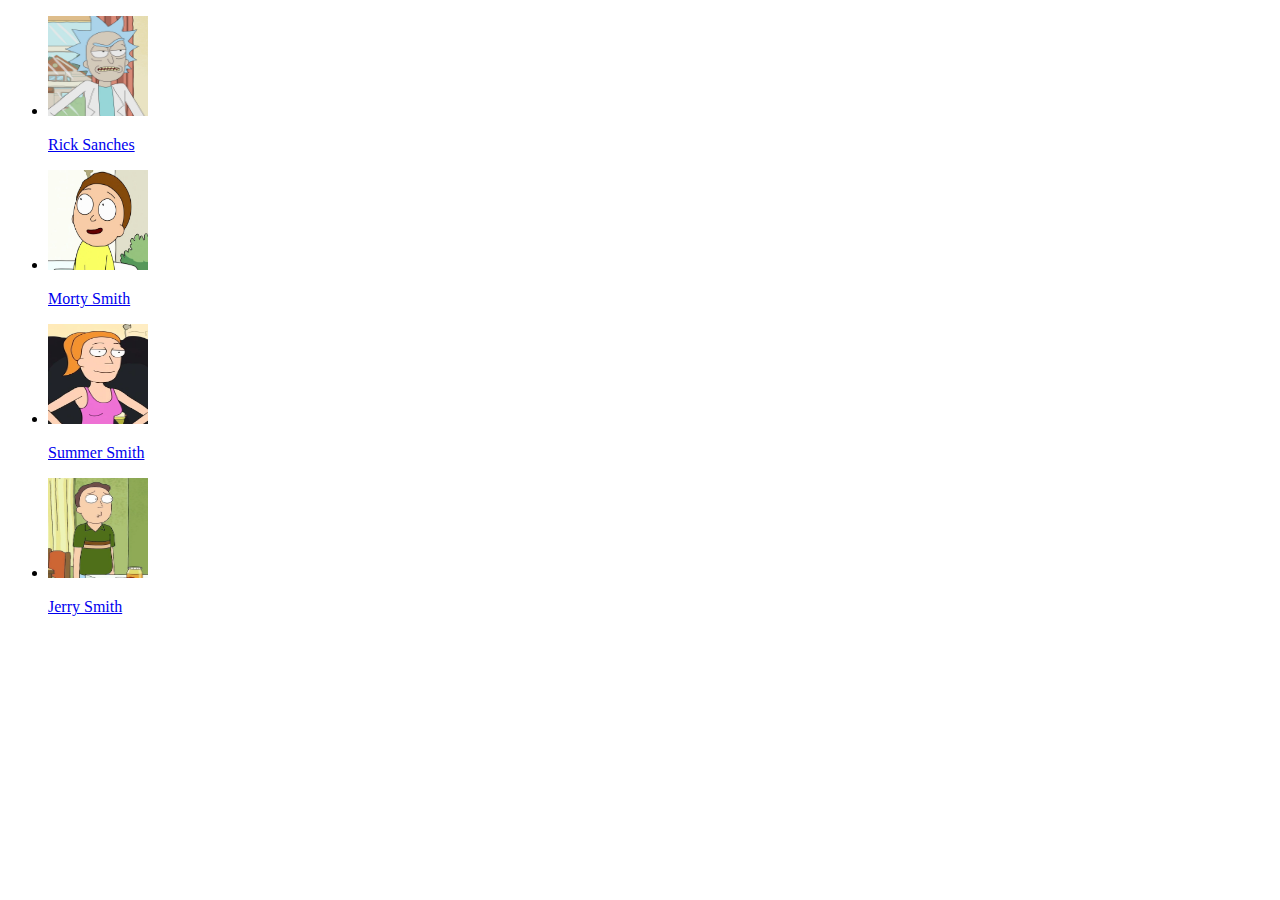
<file: index.html>
<!DOCTYPE html>
<html lang="pt-br">
<head>
    <meta charset="UTF-8">
    
    <title>Rick & Morty</title>
    <link href="index.css" rel="stylesheet">
</head>
<body>

    <ul>
        <li> 
            <a href="./equipe/rick.html">
            <img src="./img/rick.jpeg" id="foto">
            <p>Rick Sanches</p>
        </a>
        </li>
        <li> 
            <a href="./equipe/morty.html">
            <img src="./img/morty.jpeg" id="foto">
            <p>Morty Smith</p>
        </a>
        </li>
        <li> 
            <a href="./equipe/summer.html">
            <img src="./img/summer.jpeg" id="foto">
            <p>Summer Smith</p>
        </a>
        </li>
        <li> 
            <a href="./equipe/jerry.html">
            <img src="./img/jerry.jpeg" id="foto">
            <p>Jerry Smith</p>
        </a>
        </li>

    </ul>
    
</body>
</html>
</file>
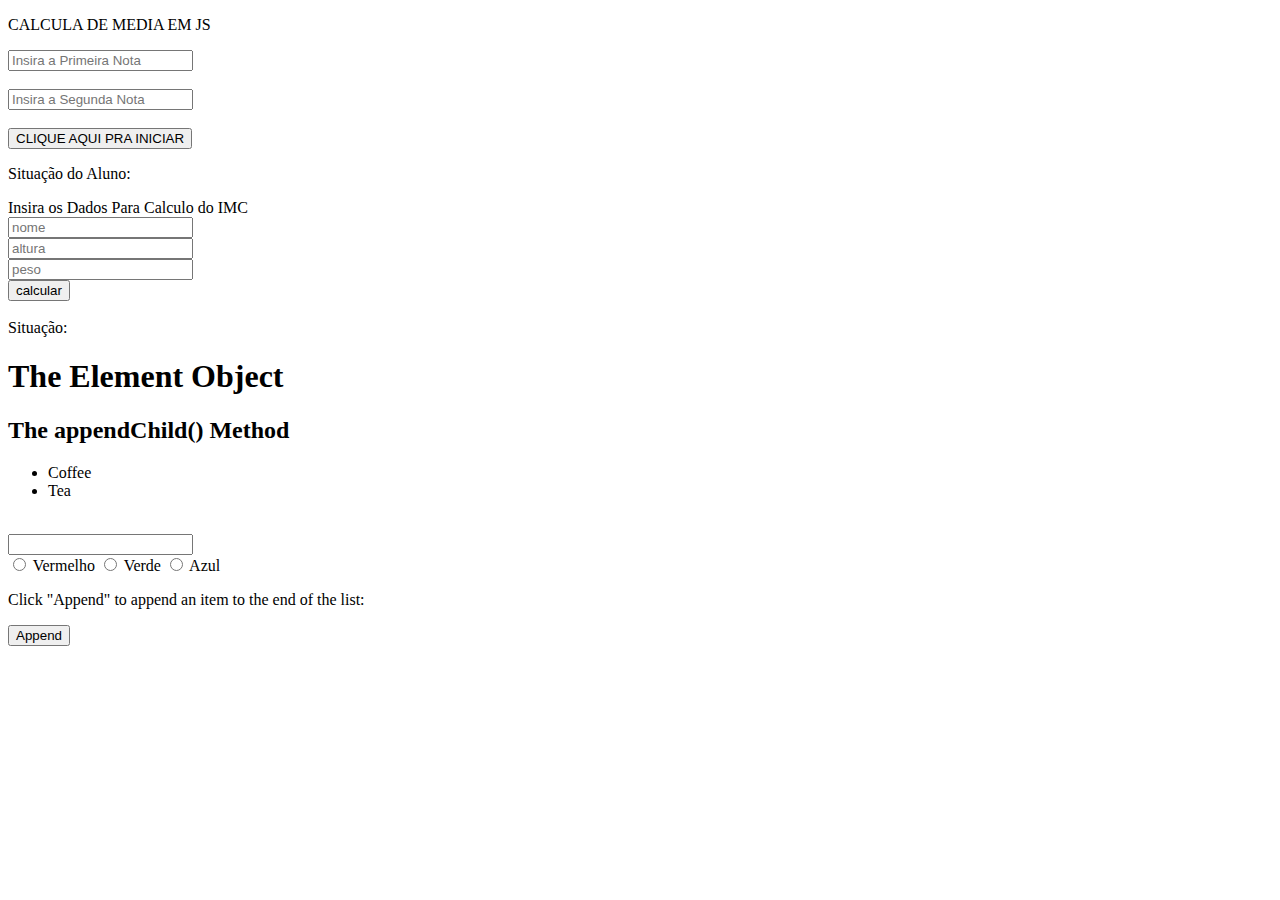
<file: ExerciciosJsAraya.html>
<!-- Calculo de Media e Situação-->

<!DOCTYPE html>
<html lang="en">
<head>
    <meta charset="UTF-8">
    <meta name="viewport" content="width=device-width, initial-scale=1.0">
    <title>Exercicio - 1</title>
</head>

<body> 
    <p> CALCULA DE MEDIA EM JS</p>

    
    <input type="text" id="nota1" placeholder="Insira a Primeira Nota"><br><br>
    <input type="text" id="nota2" placeholder="Insira a Segunda Nota"><br><br>
    
    <button onclick="calculoMedia()"> CLIQUE AQUI PRA INICIAR</button>
    <p>Situação do Aluno: <span id="resultado"></span> </p>
    <script>
        function calculoMedia(){
            
            let nota1 = parseFloat(document.getElementById("nota1").value);
            let nota2 = parseFloat(document.getElementById("nota2").value);
            let media = (nota1+nota2)/2; 
            if(media>=7){
                document.getElementById("resultado").innerHTML = "Aprovado";
                document.getElementById("resultado").style.color = 'green';

            } else
            {
                document.getElementById("resultado").innerHTML = "Reprovado";
                document.getElementById("resultado").style.color = 'red';
        }
    }
</script>
</body>
</html>





<!-- Calculo de IMC--> 


<!DOCTYPE html>
<html>
<head>
    <meta charset="utf-8">
    <html lang="pt-br">
    <title> Indice de massa corporal </title>
    </head>
    <body>
        
        <form id="form1">
            <label>Insira os Dados Para Calculo do IMC</label>    <br>
            <input type="text" id="nome" placeholder="nome"> <br>
            
            <input type="text" id="altura" placeholder="altura"><br>
            
            <input type="text" id="peso" placeholder="peso"> <br>
                       
            <input type="button" onClick="imc()" value="calcular">
            <br>
            <br>
            <label>Situação: <span id="resultado"></span></label>
        </form>
            <script>
                function imc() {
                let altura = document.getElementById("altura").value;
                let peso = document.getElementById("peso").value;
                let nome = document.getElementById("nome").value;    
                let m = peso / (altura * altura);
              
        
                    if (m < 20){
                        document.getElementById("resultado").innerHTML = 'Baixo peso muito grave';
                    } else if (m > 20 && m < 25) {
                        document.getElementById("resultado").innerHTML = 'Baixo peso grave';
                    } else if (m > 25 && m < 30) {
                        document.getElementById("resultado").innerHTML = 'Baixo peso';
                    } else if (m > 30 && m < 35) {
                        document.getElementById("resultado").innerHTML = 'Peso normal';
                    } else if (m > 35 && m < 40) {
                        document.getElementById("resultado").innerHTML =  'Sobrepeso';
                    } else if (m > 40 && m < 45) {
                        document.getElementById("resultado").innerHTML =  'Obesidade de primeiro grau';
                    } else if (m > 55 && m < 50) {
                        document.getElementById("resultado").innerHTML =  'Obesidade de segundo grau'; 
                    } else if (m > 50) {
                        document.getElementById("resultado").innerHTML =  'Obesidade de terceiro grau';
                    }
                 }
            </script>
            
            
</body>
</html>



<!-- Listas e APEENDCHILE -->


<!DOCTYPE html>
<html lang="en">

<head>
    <meta charset="UTF-8">
    <meta http-equiv="X-UA-Compatible" content="IE=edge">
    <meta name="viewport" content="width=device-width, initial-scale=1.0">
    <title>Exercicio 3</title>
</head>

<body>
    <h1>The Element Object</h1>
    <h2>The appendChild() Method</h2>

    <ul id="myList">
        <li>Coffee</li>
        <li>Tea</li>
    </ul>

    <br>
    <input type="text" id="palavra">
    <br>
    <input type="radio" name="cores" value="red" id="red">
    <label for="red">Vermelho</label>
    <input type="radio" name="cores" value="green" id="green">
    <label for="green">Verde</label>
    <input type="radio" name="cores" value="blue" id="blue">
    <label for="blue">Azul</label>
    
    <p>Click "Append" to append an item to the end of the list:</p>

    <button onclick="myFunction()">Append</button>

    <script>
        function myFunction() {

            // Create an "li" node:
            const node = document.createElement("li");

            // Create a text node:
            let palavra = document.getElementById('palavra').value;
            const textnode = document.createTextNode(palavra);

            // Append the text node to the "li" node:
            node.appendChild(textnode);

            // Append the "li" node to the list:
            let cor = document.querySelector('input[name="cores"]:checked').value;
            
            document.getElementById("myList").appendChild(node);
            node.style.color = cor;
        }
    </script>
</body>

</html>
</file>
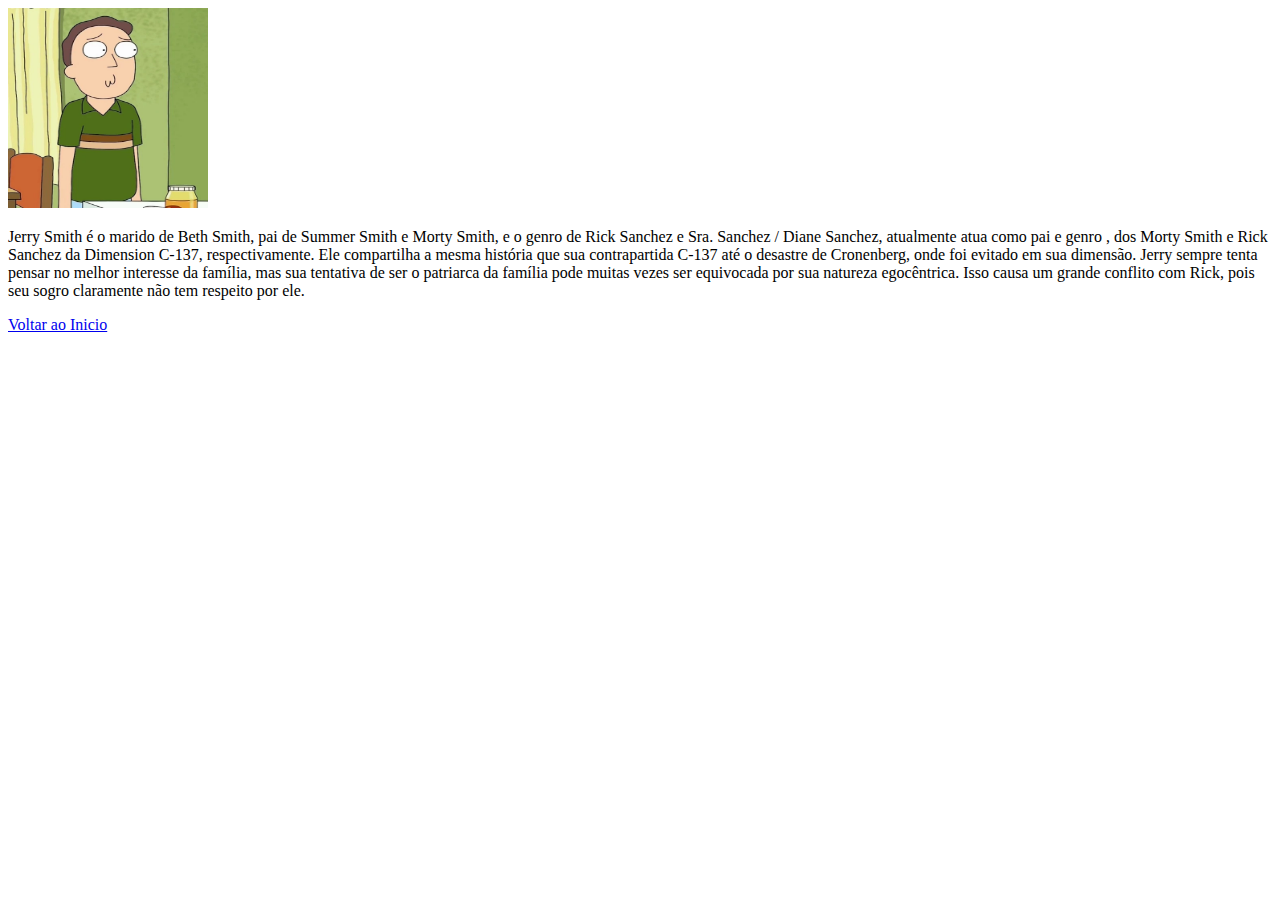
<file: equipe/jerry.html>
<!DOCTYPE html>
<html lang="en">
<head>
    <meta charset="UTF-8">
    <meta name="viewport" content="width=device-width, initial-scale=1.0">
    <title>Jerry Smith</title>
</head>
<body>
    <img width="200" height="200" src="../img/jerry.jpeg">
    <p>Jerry Smith é o marido de Beth Smith, pai de Summer Smith e Morty Smith,
         e o genro de Rick Sanchez e Sra. Sanchez / Diane Sanchez, atualmente 
         atua como pai e genro , dos Morty Smith e Rick Sanchez da Dimension C-137, 
         respectivamente. Ele compartilha a mesma história que sua contrapartida C-137
          até o desastre de Cronenberg, onde foi evitado em sua dimensão.
            Jerry sempre tenta pensar no melhor interesse da família, 
            mas sua tentativa de ser o patriarca da família pode muitas 
            vezes ser equivocada por sua natureza egocêntrica. Isso causa um
             grande conflito com Rick, pois seu sogro claramente não tem respeito
              por ele.</p>
    <a href="../index.html" >Voltar ao Inicio</a>
    

</body>
</html>
</file>
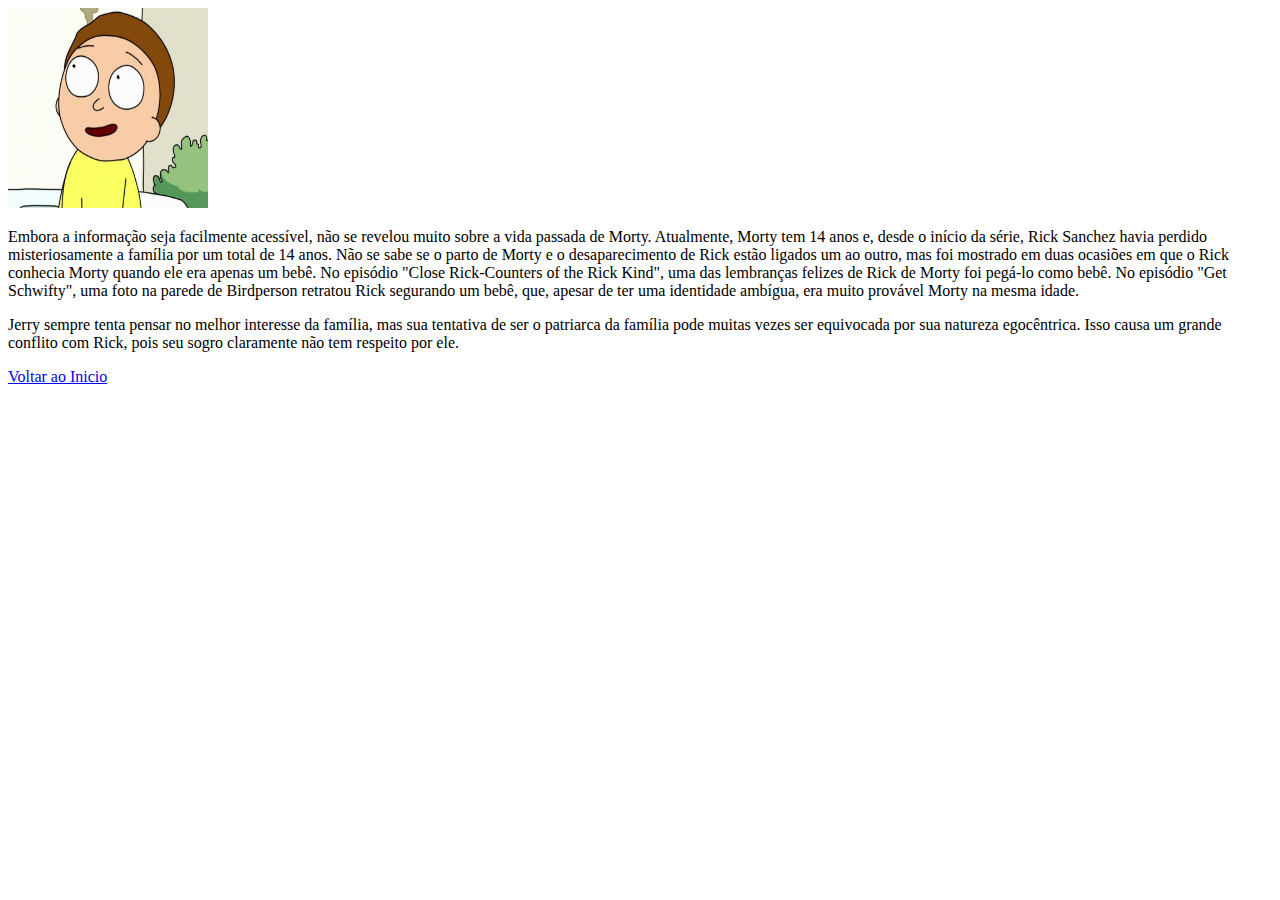
<file: equipe/morty.html>
<!DOCTYPE html>
<html lang="en">
<head>
    <meta charset="UTF-8">
    <meta name="viewport" content="width=device-width, initial-scale=1.0">
    <title>Morty Smith</title>
</head>
<body>
    <img width="200" height="200" src="../img/morty.jpeg">
    <p>Embora a informação seja facilmente acessível, não se revelou muito sobre
         a vida passada de Morty. Atualmente, Morty tem 14 anos e, desde o início
          da série, Rick Sanchez havia perdido misteriosamente a família por um
           total de 14 anos. Não se sabe se o parto de Morty e o desaparecimento
           
        de Rick estão ligados um ao outro, mas foi mostrado em duas ocasiões em
         que o Rick conhecia Morty quando ele era apenas um bebê. No episódio 
         "Close Rick-Counters of the Rick Kind", uma das lembranças felizes
          de Rick de Morty foi pegá-lo como bebê. No episódio "Get Schwifty",
           uma foto na parede de Birdperson retratou Rick segurando um bebê, 
           que, apesar de ter uma identidade ambígua, era muito provável Morty
            na mesma idade.
    </p>
        Jerry sempre tenta pensar no melhor interesse da família, mas sua tentativa de ser o patriarca da família pode muitas vezes ser equivocada por sua natureza egocêntrica. Isso causa um grande conflito com Rick, pois seu sogro claramente não tem respeito por ele.</p>
    <a href="../index.html" >Voltar ao Inicio</a>
    

</body>
</html>
</file>
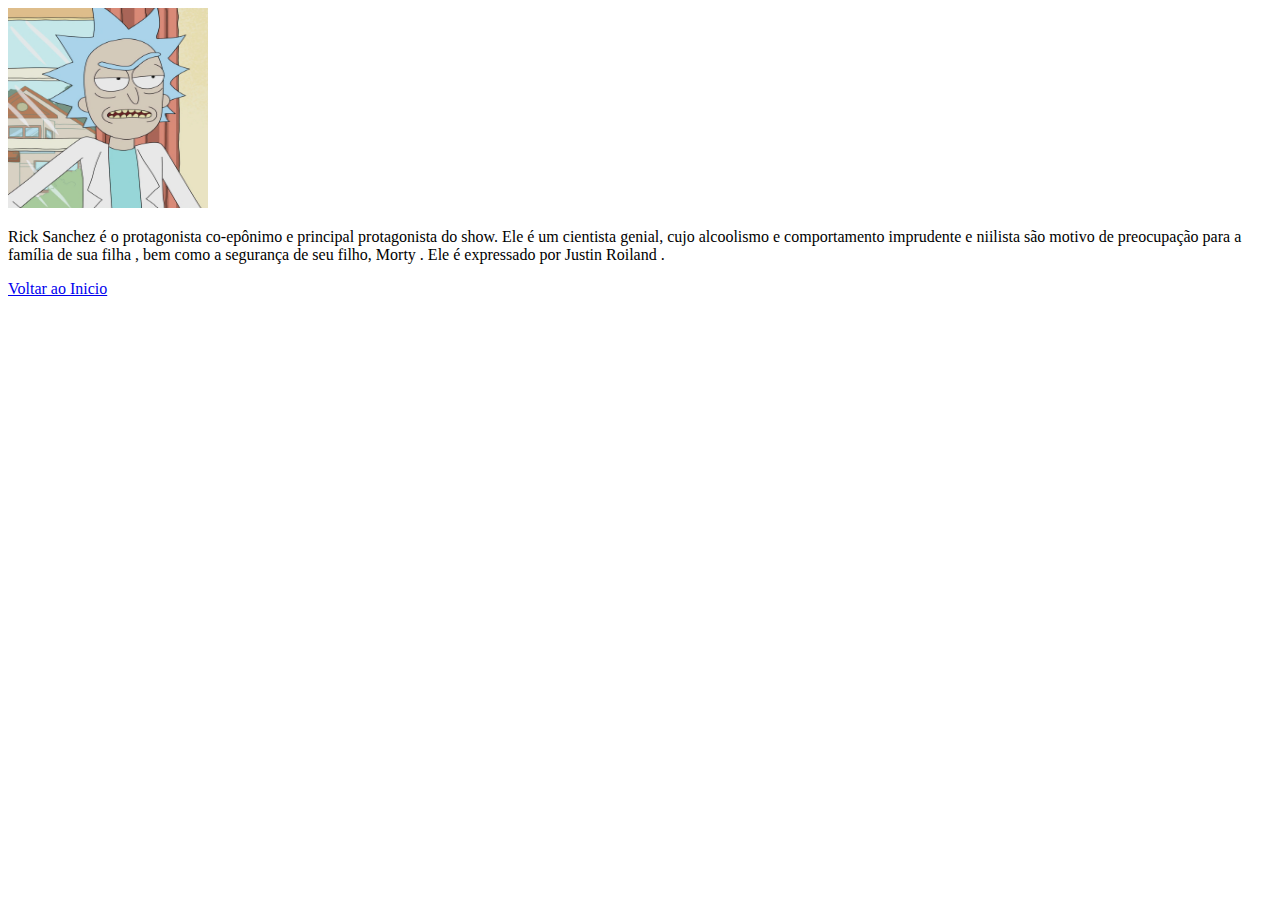
<file: equipe/rick.html>
<!DOCTYPE html>
<html lang="en">
<head>
    <meta charset="UTF-8">
    <meta name="viewport" content="width=device-width, initial-scale=1.0">
    <title>Rick Sanchez</title>
</head>
<body>
    <img width="200" height="200" src="../img/rick.jpeg">
    <p>Rick Sanchez é o protagonista co-epônimo e principal protagonista do show.
         Ele é um cientista genial, cujo alcoolismo e comportamento imprudente e
          niilista são motivo de preocupação para a família de sua filha , bem 
          como a segurança de seu filho, Morty . Ele é expressado por Justin
           Roiland .</p>
    <a href="../index.html" >Voltar ao Inicio</a>
    

</body>
</html>
</file>
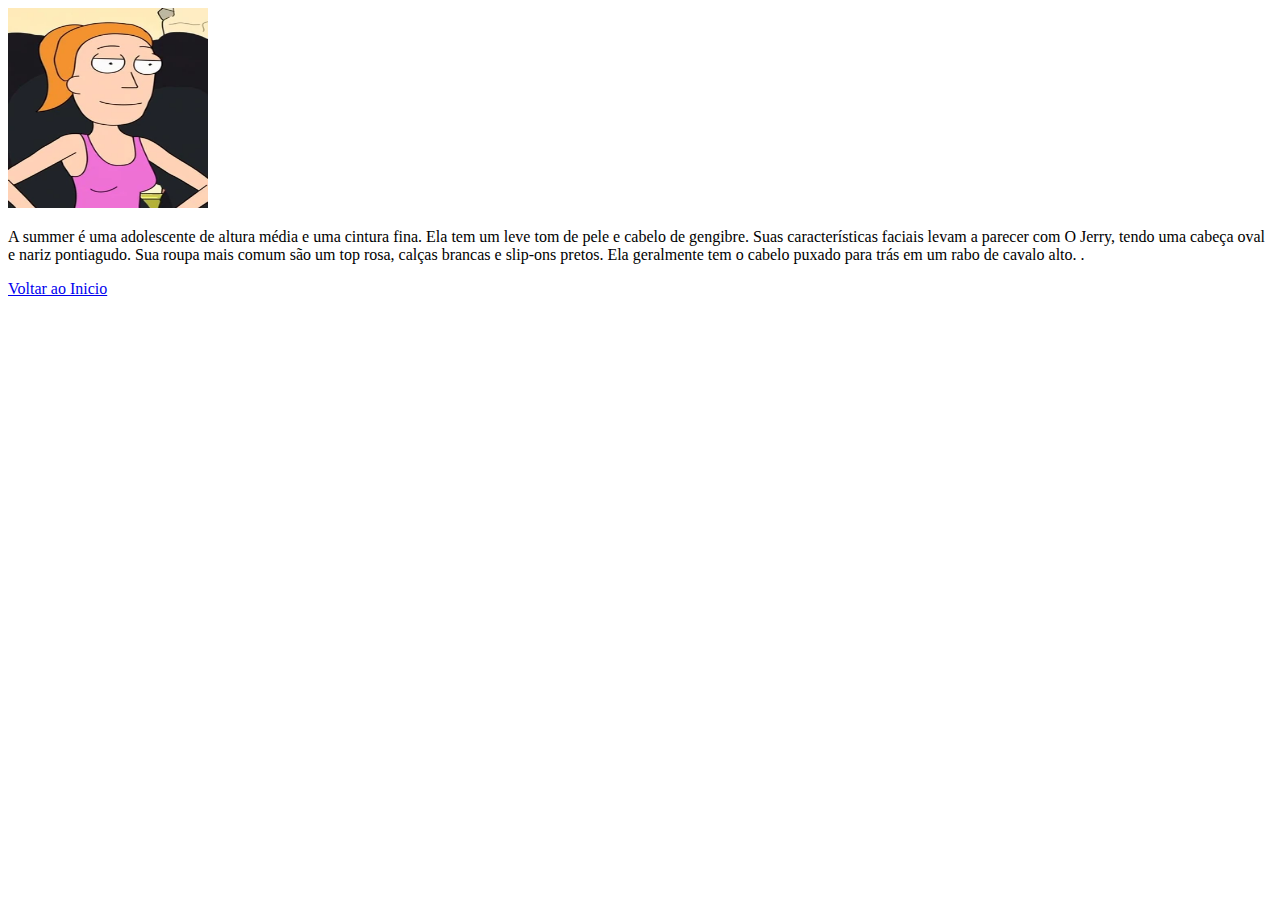
<file: equipe/summer.html>
<!DOCTYPE html>
<html lang="en">
<head>
    <meta charset="UTF-8">
    <meta name="viewport" content="width=device-width, initial-scale=1.0">
    <title>Summer Smith</title>
</head>
<body>
    <img width="200" height="200" src="../img/summer.jpeg">
    <p>A summer é uma adolescente de altura média e uma cintura fina. Ela tem um leve tom de pele e cabelo de gengibre. Suas características faciais levam a parecer com O Jerry, tendo uma cabeça oval e nariz pontiagudo.
   Sua roupa mais comum são um top rosa, calças brancas e slip-ons pretos. Ela geralmente tem o cabelo puxado para trás em um rabo de cavalo alto.
        
        .</p>
    <a href="../index.html" >Voltar ao Inicio</a>
    

</body>
</html>
</file>
<file: index.css>
body{


#foto{
    width: 100px;
    height: 100px;

}

#principal{
    display:flex ;
    flex-wrap: nowrap;
    background-color: green;
    width: 400px;
}

#txt{
    text-decoration-line: none;   
}
}
</file>
